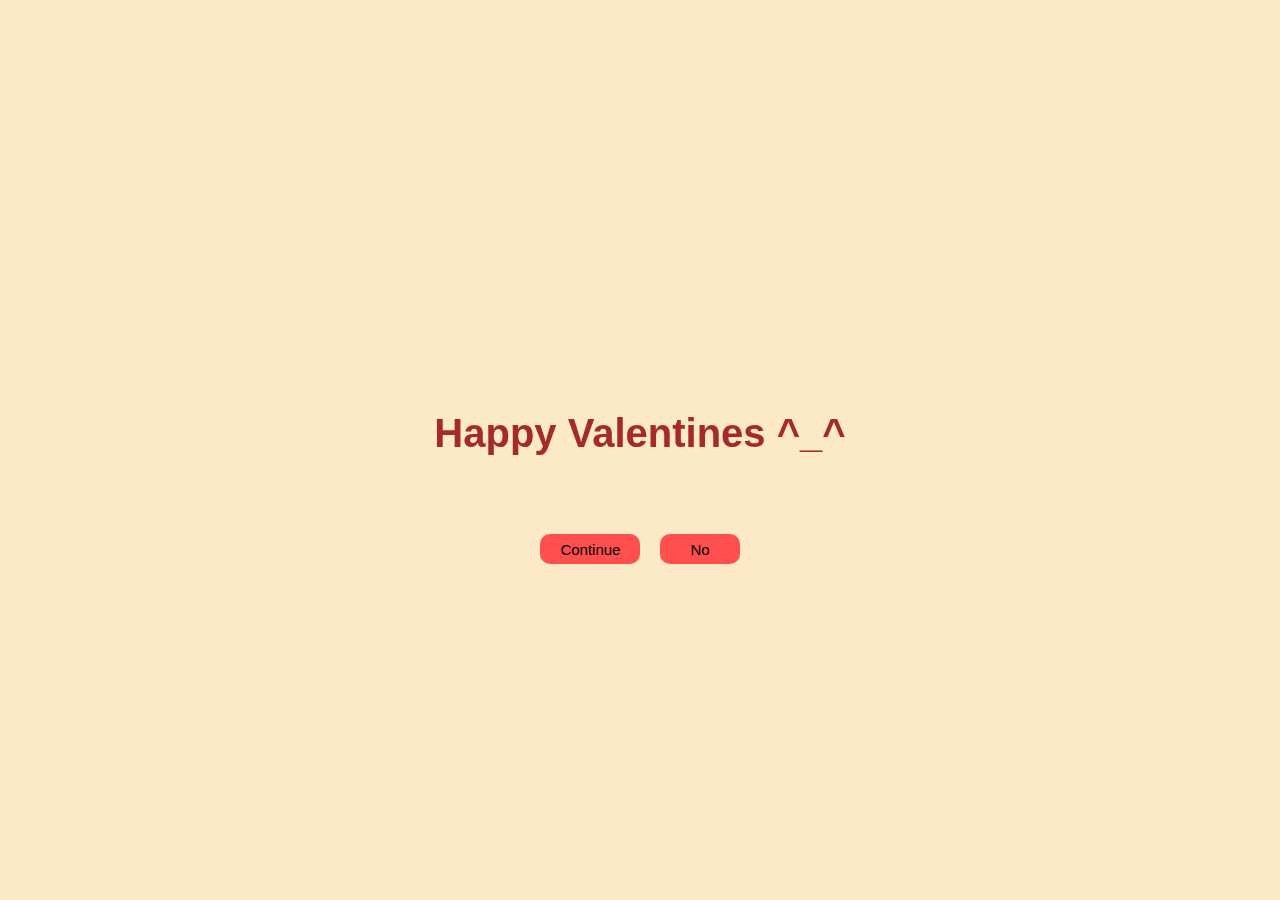
<file: index.html>
<!DOCTYPE html>
<html lang="en">
<head>
    <meta charset="UTF-8">
    <meta name="viewport" content="width=device-width, initial-scale=1.0">
    <link rel="stylesheet" href="style.css">
    <title>Happy Valentines ^_^</title>
</head>
<body>
    <div class="app">
        <h1>
            Happy Valentines ^_^
        </h1>

        <div class="buttonGroup">
            <button class="button-yes"><text>Continue</text></button>
            <button class="button-no"><text>No</text></button>
        </div>
    </div>

    <script>
        const yesButton = document.querySelector('button.button-yes');
        const noButton = document.querySelector('button.button-no');

        yesButton.addEventListener('click', function() {
            window.location.href = 'index1.html';
        });

        noButton.addEventListener('click', function() {
        });

        const b = document.querySelector('button.button-no');
        b.addEventListener("mouseover", moveHover);

        function moveHover() {
            console.log(window.innerWidth);
            const i = Math.floor(Math.random() * (window.innerWidth - 200)) + 1;
            const j = Math.floor(Math.random() * (window.innerHeight - 100)) + 1;

            b.style.position = "absolute";
            b.style.left = i + "px";
            b.style.top = j + "px";
        }
    </script>
</body>
</html>
</file>
<file: style.css>
html {
    font-family: 'Noto Sans JP', sans-serif;
    background-color: rgb(252, 233, 199);
}

body {
    margin-top: 30%;
}

h1 {
    color: brown;
    font-size: 40px;
    display: block;
    position: fixed;
    text-align: center;
}

text {
    font-size: 15px;
    text-align: center;
}

.app {
    width: 100%;
    display: flex;
    justify-content: center;
}

.buttonGroup {
    margin-top: 150px;
    display: flex;
    justify-content: center;
    gap: 20px;
}

button {
    display: flex;
    justify-content: center;
    align-items: center;
    cursor: pointer;
    padding: 10px 30px;
    background-color: rgb(255, 78, 78);
    border: none;
    max-width: 100px;
    max-height: 30px;
    border-radius: 10px;
    position: relative; /* Ensure the button can be moved */
}
</file>
